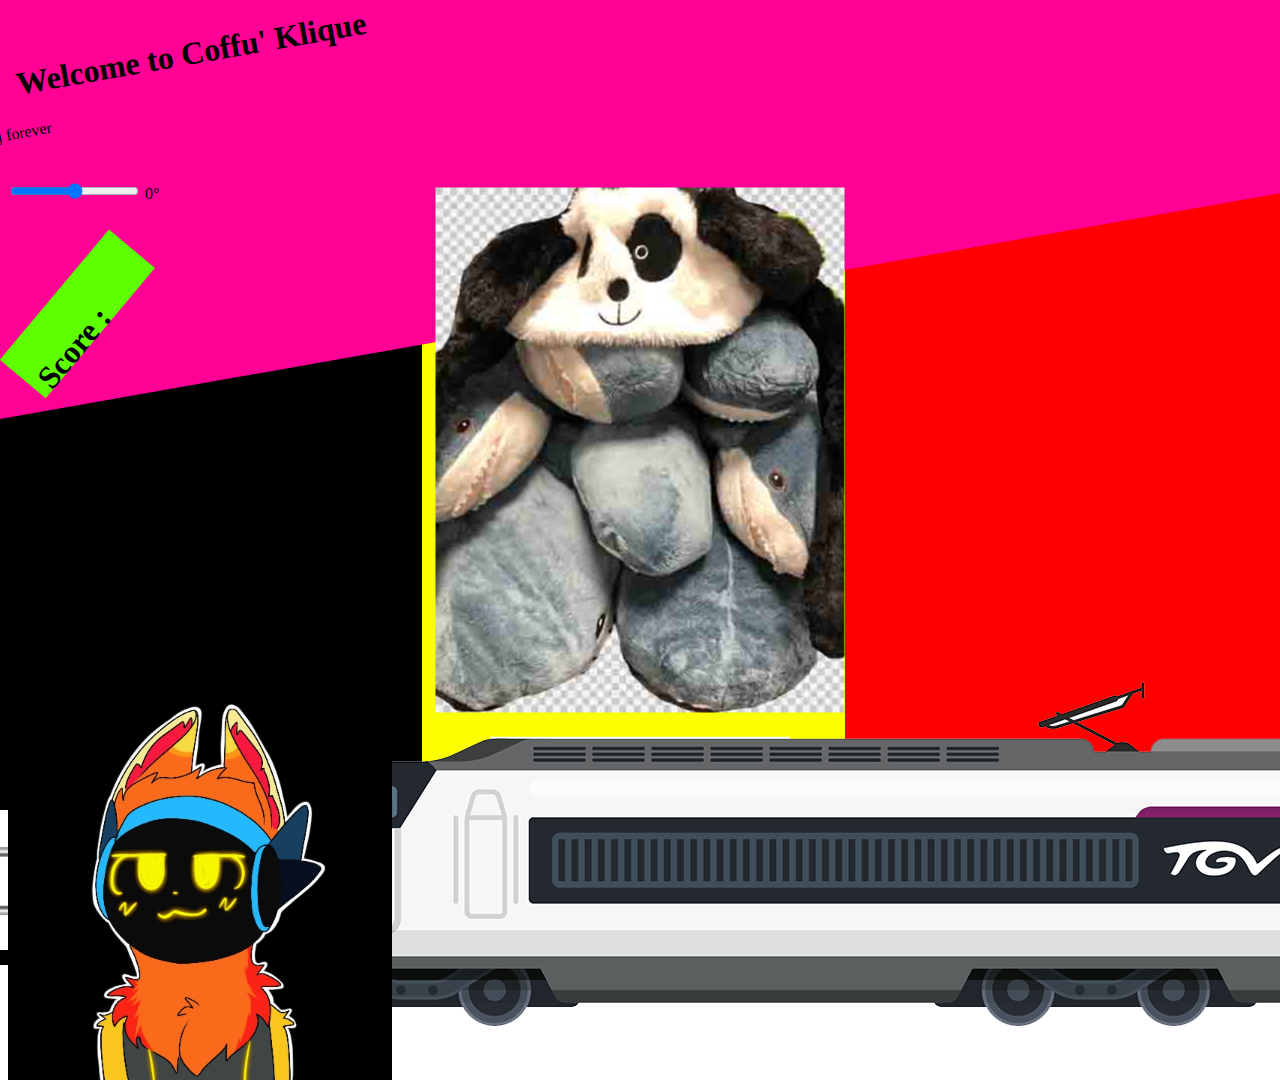
<file: worstcode/index.html>
<!DOCTYPE html>
<html lang="en">
<head>
    <meta charset="UTF-8">
    <meta name="viewport" content="width=device-width, initial-scale=1.0">
    <title>Coffu' Klique</title>
</head>
<body style="overflow: hidden;">
    <div>
        <section style="position: absolute; height: 110%; width: 34%; background-color: black; top: -25px; left:-10px;"></section>
            <h2>Section 1</h2>
            <p>This is the first section.</p>
        </section>
        <section style="position: absolute; height: 110%; width: 34%; background-color: rgb(251, 255, 0); top: -25px; left: 33%;">

        </section>
        <section style="position: absolute; height: 110%; width: 34%; background-color: rgb(255, 0, 0); top: -25px; left: 66%;">

        </section>
        <div class="irail" style="position: absolute; display: flex; height: 140px; top: 90%; left: -10px;">
            <img src="Images\Plan de travail 1.png" alt=""> <!--Aboule-->
        </div>
    </div>
    <div>
        <div style="position: absolute;transform: rotate(-10deg); background-color: rgb(255, 1, 149); padding: 10px; position: absolute; top: -260px; left: -60px; width: 3000px; height: 400px;">
            <h1 style="display: flex; margin-top: 65px; margin-left: 65px;">Welcome to Coffu' Klique</h1>
            <p>Blahaj forever</p>
            <div style="position: absolute;transform: rotate(-40deg); background-color: rgb(94, 255, 1); padding: 10px; position: absolute; top: 300px; left: 10px; width: 150px; height: 40px;">
                <h1>Score :</h1>
                <span id="compteurAffichage">
<!--il faut saucissoner le tableau-->
                </span>
            </div>
        </div>
    <div style="display: grid; place-content: center;">
        <a id="clicker">
            <img src="Images\Sans titre-3.jpg" alt="" style="position: absolute; left: 50%; top: 50%; transform: translate(-50%, -50%); transition: all 0.3s;">
        </a>        
        <h1>TFRGHRTSHSTGDRHDRTHEDRTYHDTYHDGFCJDT</h1>
    </div>
    <div style="position: fixed; top: 59%;">
        <img class="itrain" src="Images\bbadf58d-a712-458b-bcbc-aee02366e537_rw_3840.png" alt="">
    </div>
    <div">
        <div>
            <img class="proto" src="Images\Ripoint_Henri_BOYKISSERmeme.png" alt="" style="position: absolute; width: 30%; bottom:-20%; cursor: pointer; transform: translateY(0%);" onclick="zoomImage()">
        </div>

        <script>
            function zoomImage() {
                const image = document.querySelector(".proto"); // mon petit sigma
                image.style.transform = "scale(3)";
                image.style.bottom = "40%";
                image.style.left = "35%";
                image.style.transition = "transform 0.1s";
            }
        </script>
    </div>
    </div>


    <div class="advanced-controls"  style="z-index: 1000; position: relative;">
        <input id="angleSlider" type="range" min="-180" max="180" step="0.02" value="0">
        <output id="angleDisplay">0°</output>
      </div>
      <audio id="audioPlayer" controls style="display:none;">

        <script>
            const angleSlider = document.getElementById("angleSlider");
            const angleDisplay = document.getElementById("angleDisplay");
            const img = document.querySelector(".itrain");
            const img2 = document.querySelector(".irail");
            angleSlider.addEventListener("input", () => {
            const angle = angleSlider.value;
            angleDisplay.textContent = `${angle}°`;
            img.style.transform = `rotate(${angle}deg)`;
            img2.style.transform = `rotate(${angle}deg)`;
            });
        </script>
      
    <div style="display: grid; place-content: center;">
        <script>
            function getRandomImage() {
                const images = ["1.png","2.png","3.png","4.png","5.png","6.png","7.png","8.png","9.png","10.png","11.png","12.png","13.png","14.png","15.png","16.png","17.png","18.png","19.png","20.png","21.png","22.png",]; // Add your image filenames here
                const randomIndex = Math.floor(Math.random() * images.length);
                const randomImage = images[randomIndex];
                return randomImage;
            }

            const randomImage = getRandomImage();
            const imageElement = document.createElement("img");
            imageElement.src = `Images/ligmaco/${randomImage}`;
            imageElement.alt = "Random Image";
            imageElement.style.position = "absolute";
            imageElement.style.left = "50%";
            imageElement.style.top = "90%";
            imageElement.style.width = "300px";
            imageElement.style.transform = "translate(-50%, -50%)";
            imageElement.style.transition = "all 0.3s";
            imageElement.style.zIndex = "";

            const container = document.querySelector("div[style='display: grid; place-content: center;']");
            container.appendChild(imageElement);
        </script>
    </div>

<di<v>
        <img src="Images\maxwell-pat-pat.gif" alt="Maxwell's demon animation" style="position:absolute; width: 300px; height: auto; right: 0px; bottom:0; z-index: 999999999999999999999;">
    </div>
    

    <script>
        const audioFiles = ['Thursday at 21-35(1).m4a',
                            'Thursday at 21-35(2).m4a',
                            'Thursday at 21-35(3).m4a',
                            'Thursday at 21-35(4).m4a',
                            'Thursday at 21-35.m4a',
                            'Thursday at 21-36(1).m4a',
                            'Thursday at 21-36(2).m4a',
                            'Thursday at 21-36(3).m4a',
                            'Thursday at 21-36(4).m4a',
                            'Thursday at 21-36.m4a',
                            'Thursday at 21-37(1).m4a',
                            'Thursday at 21-37(2).m4a',
                            'Thursday at 21-37.m4a',
                            'Thursday at 21-38(1).m4a',
                            'Thursday at 21-38(2).m4a',
                            'Thursday at 21-38.m4a',
                            'Thursday at 21-39(1).m4a',
                            'Thursday at 21-39(2).m4a',
                            'Thursday at 21-39.m4a',
                            'Thursday at 21-40(1).m4a',
                            'Thursday at 21-40(2).m4a',
                            'Thursday at 21-40(3).m4a',
                            'Thursday at 21-40.m4a',
                            'Thursday at 21-41(1).m4a',
                            'Thursday at 21-41.m4a',
                            'Thursday at 21-42(1).m4a',
                            'Thursday at 21-42(2).m4a',
                            'Thursday at 21-42.m4a',
                            'Thursday at 21-43(1).m4a',
                            'Thursday at 21-43.m4a'];

        // Fonction pour jouer un fichier audio aléatoire
        function playRandomAudio() {
            // Choisir un fichier aléatoire
            const randomIndex = Math.floor(Math.random() * audioFiles.length);
            const randomAudioFile = audioFiles[randomIndex];

            // Sélectionner l'élément audio et définir la source
            const audioPlayer = document.getElementById('audioPlayer');
            audioPlayer.src = randomAudioFile;

            // Démarrer la lecture
            audioPlayer.play();
        }
        // Attendre que le DOM soit complètement chargé
        document.addEventListener('DOMContentLoaded', function() {

            // Fonction asynchrone pour récupérer le nombre de lignes
            async function fetchRowCount() {
                try {
                    const response = await fetch('get_row_count.php');
                    const data = await response.json();
                    return data.total_rows;  // Retourne le nombre total de lignes
                } catch (error) {
                    console.error('Erreur AJAX:', error);
                    return 0;  // Retourne 0 en cas d'erreur
                }
            }

            // Fonction pour charger les données
            async function loadData() {
                // Attendre que le nombre de lignes soit récupéré
                const totalRows = await fetchRowCount();
                console.log(`Total rows: ${totalRows}`);  // Affiche le nombre de lignes dans la console

                let colonnes = ['id', 'session_id', 'ip_address', 'user_agent', 'ancien_compteur', 'nouveau_compteur', 'update_time'];  // Noms des colonnes
                
                // Charger les données ligne par ligne, puis champ par champ
                for (let i = 0; i < totalRows; i++) {
                    colonnes.forEach((colonne, index) => {
                        setTimeout(() => {
                            fetch(`get_field.php?rang=${i}&colonne=${colonne}`)
                                .then(response => response.json())
                                .then(data => {
                                    if (data.value) {
                                        addDataToPage(i, colonne, data.value);
                                    } else {
                                        console.error(`Erreur pour ligne ${i}, colonne ${colonne}: ${data.error}`);
                                    }
                                })
                                .catch(error => console.error('Erreur AJAX:', error));
                        }, Math.random() * 1000); // Temps aléatoire pour un affichage chaotique
                    });
                }
            }

            // Fonction pour ajouter les données sur la page
            function addDataToPage(rowIndex, columnName, value) {
                let container = document.getElementById('data-container');
                let dataBox = document.createElement('div');
                dataBox.classList.add('data-box');
                dataBox.innerHTML = `<strong>Row ${rowIndex + 1} - ${columnName}:</strong> ${value}`;
                container.appendChild(dataBox);
            }

            // Fonction pour récupérer et afficher le compteur
            function fetchCompteur() {
                const compteurAffichage = document.getElementById('compteurAffichage');
                if (compteurAffichage) {  // Vérifier si l'élément existe
                    fetch('get_compteur.php')
                        .then(response => response.json())
                        .then(data => {
                            compteurAffichage.innerHTML = `<marquee>Compteur : ${data.compteur}</marquee>`;

                            // Afficher l'historique
                            let historiqueHTML = '<ul>';
                            data.historique.forEach(function(entry) {
                                historiqueHTML += `<li>${entry.ancien_compteur} ➡️ ${entry.nouveau_compteur} à ${entry.update_time}</li>`;
                            }); 
                            historiqueHTML += '</ul>';
                        })
                        .catch(error => console.error('Erreur:', error));
                } else {
                    console.error('Élément #compteurAffichage introuvable.');
                }
            }

            // Fonction pour incrémenter le compteur
            function incrementCompteur() {
                playRandomAudio();
                fetch('update_compteur.php')
                    .then(response => response.text())
                    .then(data => {
                        console.log("Compteur mis à jour : " + data);
                        fetchCompteur(); // Rafraîchir l'affichage après incrémentation
                    })
                    .catch(error => console.error('Erreur:', error));
            }

            document.getElementById('clicker').addEventListener('click', function(e) {
                e.preventDefault(); // Empêcher le comportement par défaut du lien
                incrementCompteur();
            });

            // Charger le compteur au démarrage
            fetchCompteur();
        });
    </script>
</body>
</html></div>
</file>
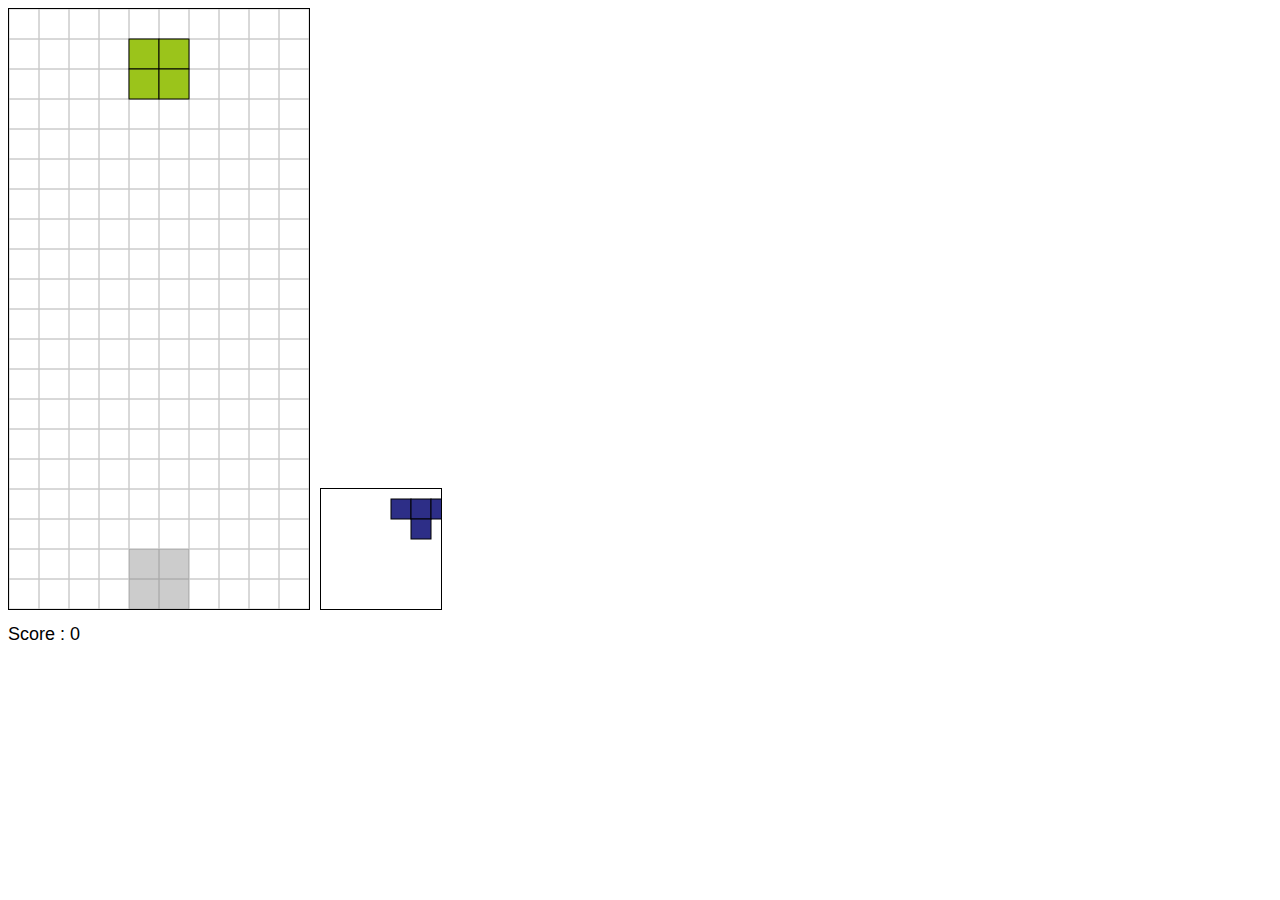
<file: anims/tetris/index.html>
<!DOCTYPE html>
<html lang="en">
<head>
    <meta charset="UTF-8">
    <meta name="viewport" content="width=device-width, initial-scale=1.0">
    <title>Tetris</title>
</head>
<body>
    <script src="main.js"></script>
</body>
</html>
</file>
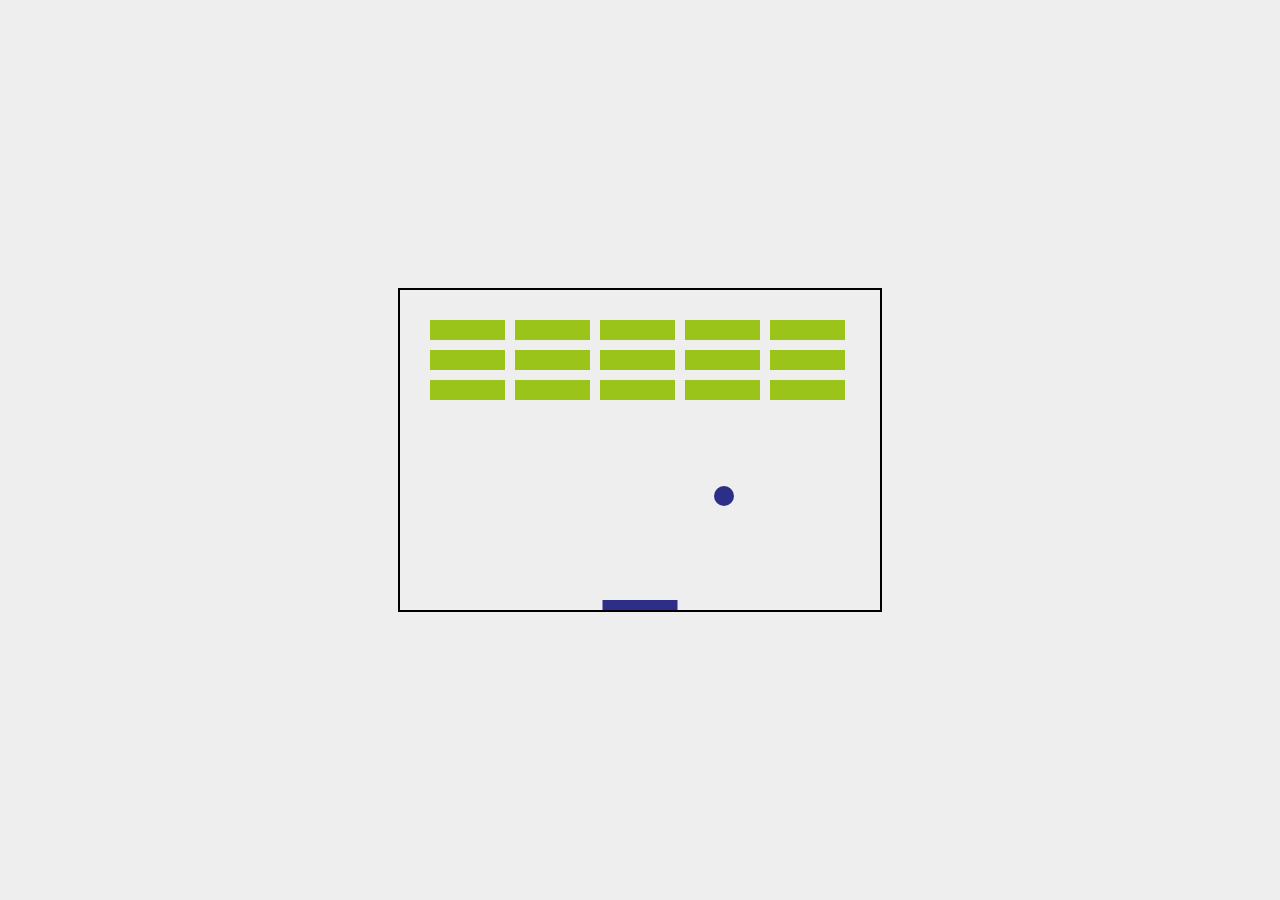
<file: anims/casse brick.html>
<!DOCTYPE html>
<html lang="fr">
<head>
    <meta charset="UTF-8">
    <meta name="viewport" content="width=device-width, initial-scale=1.0">
    <title>Casse-Brique</title>
    <style>
        body {
            margin: 0;
            display: flex;
            justify-content: center;
            align-items: center;
            height: 100vh;
            background-color: #eee;
        }

        canvas {
            border: 2px solid black;
        }
    </style>
</head>
<body>
<canvas id="myCanvas" width="480" height="320"></canvas>
<script>
// Récupérer le contexte du canvas
var canvas = document.getElementById("myCanvas");
var ctx = canvas.getContext("2d");

// Définir les propriétés du paddle
var paddleHeight = 10, paddleWidth = 75;
var paddleX = (canvas.width - paddleWidth) / 2;

// Définir la vitesse du paddle
var rightPressed = false;
var leftPressed = false;

// Définir les propriétés de la balle
var ballRadius = 10;
var x = canvas.width / 2;
var y = canvas.height - 30;
var dx = 2;
var dy = -2;

// Définir les briques
var brickRowCount = 3;
var brickColumnCount = 5;
var brickWidth = 75;
var brickHeight = 20;
var brickPadding = 10;
var brickOffsetTop = 30;
var brickOffsetLeft = 30;

// Tableau des briques
var bricks = [];
for (var c = 0; c < brickColumnCount; c++) {
    bricks[c] = [];
    for (var r = 0; r < brickRowCount; r++) {
        bricks[c][r] = { x: 0, y: 0, status: 1 };
    }
}

// Définir les contrôles du paddle
document.addEventListener("keydown", keyDownHandler, false);
document.addEventListener("keyup", keyUpHandler, false);

function keyDownHandler(e) {
    if (e.key == "Right" || e.key == "ArrowRight") {
        rightPressed = true;
    } else if (e.key == "Left" || e.key == "ArrowLeft") {
        leftPressed = true;
    }
}

function keyUpHandler(e) {
    if (e.key == "Right" || e.key == "ArrowRight") {
        rightPressed = false;
    } else if (e.key == "Left" || e.key == "ArrowLeft") {
        leftPressed = false;
    }
}

// Dessiner la balle
function drawBall() {
    ctx.beginPath();
    ctx.arc(x, y, ballRadius, 0, Math.PI * 2);
    ctx.fillStyle = "#2d2e87";
    ctx.fill();
    ctx.closePath();
}

// Dessiner le paddle
function drawPaddle() {
    ctx.beginPath();
    ctx.rect(paddleX, canvas.height - paddleHeight, paddleWidth, paddleHeight);
    ctx.fillStyle = "#2d2e87";
    ctx.fill();
    ctx.closePath();
}

// Dessiner les briques
function drawBricks() {
    for (var c = 0; c < brickColumnCount; c++) {
        for (var r = 0; r < brickRowCount; r++) {
            if (bricks[c][r].status == 1) {
                var brickX = (c * (brickWidth + brickPadding)) + brickOffsetLeft;
                var brickY = (r * (brickHeight + brickPadding)) + brickOffsetTop;
                bricks[c][r].x = brickX;
                bricks[c][r].y = brickY;
                ctx.beginPath();
                ctx.rect(brickX, brickY, brickWidth, brickHeight);
                ctx.fillStyle = "#9bc41b";
                ctx.fill();
                ctx.closePath();
            }
        }
    }
}

// Détecter la collision avec les briques
function collisionDetection() {
    for (var c = 0; c < brickColumnCount; c++) {
        for (var r = 0; r < brickRowCount; r++) {
            var b = bricks[c][r];
            if (b.status == 1) {
                if (x > b.x && x < b.x + brickWidth && y > b.y && y < b.y + brickHeight) {
                    dy = -dy;
                    b.status = 0;
                }
            }
        }
    }
}

// Gérer le mouvement de la balle
function moveBall() {
    x += dx;
    y += dy;

    // Collision avec les murs
    if (x + dx > canvas.width - ballRadius || x + dx < ballRadius) {
        dx = -dx;
    }
    if (y + dy < ballRadius) {
        dy = -dy;
    } else if (y + dy > canvas.height - ballRadius) {
        if (x > paddleX && x < paddleX + paddleWidth) {
            dy = -dy;
        } else {
            // Game Over
            document.location.reload();
            alert("Game over");
        }
    }

    // Déplacer le paddle
    if (rightPressed && paddleX < canvas.width - paddleWidth) {
        paddleX += 7;
    } else if (leftPressed && paddleX > 0) {
        paddleX -= 7;
    }
}

// Fonction principale pour dessiner tous les éléments du jeu
function draw() {
    // Effacer le canvas
    ctx.clearRect(0, 0, canvas.width, canvas.height);

    // Dessiner la balle, le paddle, et les briques
    drawBricks();
    drawBall();
    drawPaddle();

    // Détecter les collisions
    collisionDetection();

    // Déplacer la balle
    moveBall();

    // Demander au navigateur de redessiner
    requestAnimationFrame(draw);
}

// Démarrer le jeu
draw();
</script>
</body>
</html>
</file>
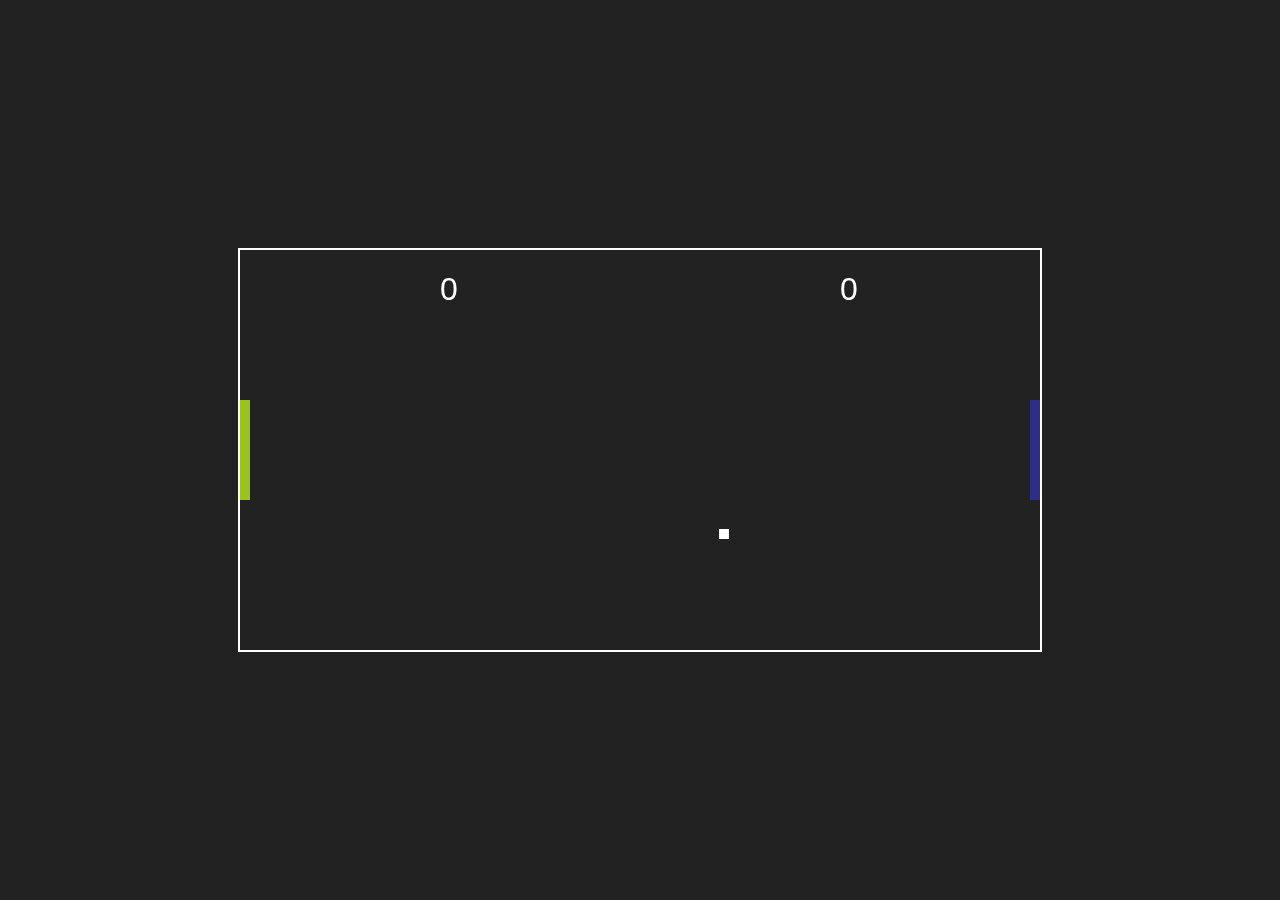
<file: anims/pong.html>
<!DOCTYPE html>
<html lang="fr">
<head>
    <meta charset="UTF-8">
    <meta name="viewport" content="width=device-width, initial-scale=1.0">
    <title>Pong</title>
    <style>
        body {
            margin: 0;
            display: flex;
            justify-content: center;
            align-items: center;
            height: 100vh;
            background-color: #222;
        }

        canvas {
            border: 2px solid white;
        }
    </style>
</head>
<body>
<canvas id="pongCanvas" width="800" height="400"></canvas>
<script>
// Récupérer le contexte du canvas
var canvas = document.getElementById("pongCanvas");
var ctx = canvas.getContext("2d");

// Paramètres du jeu
var paddleWidth = 10, paddleHeight = 100;
var ballSize = 10;
var leftPaddle = { x: 0, y: canvas.height / 2 - paddleHeight / 2, dy: 0, color: "#9bc41b" };
var rightPaddle = { x: canvas.width - paddleWidth, y: canvas.height / 2 - paddleHeight / 2, dy: 0, color: "#2d2e87" };
var ball = { x: canvas.width / 2, y: canvas.height / 2, dx: 2, dy: 2, color: "#ffffff" };

// Score
var leftScore = 0;
var rightScore = 0;

// Contrôles
document.addEventListener("keydown", function(event) {
    if (event.key == "ArrowUp") {
        rightPaddle.dy = -4;
    } else if (event.key == "ArrowDown") {
        rightPaddle.dy = 4;
    }
    if (event.key == "z") {
        leftPaddle.dy = -4;
    } else if (event.key == "s") {
        leftPaddle.dy = 4;
    }
});

document.addEventListener("keyup", function(event) {
    if (event.key == "ArrowUp" || event.key == "ArrowDown") {
        rightPaddle.dy = 0;
    }
    if (event.key == "z" || event.key == "s") {
        leftPaddle.dy = 0;
    }
});

// Dessiner la raquette
function drawPaddle(x, y, color) {
    ctx.fillStyle = color;
    ctx.fillRect(x, y, paddleWidth, paddleHeight);
}

// Dessiner la balle
function drawBall(x, y, color) {
    ctx.fillStyle = color;
    ctx.fillRect(x - ballSize / 2, y - ballSize / 2, ballSize, ballSize);
}

// Afficher le score
function drawScore() {
    ctx.fillStyle = "#ffffff";
    ctx.font = "32px Arial";
    ctx.fillText(leftScore, canvas.width / 4, 50);
    ctx.fillText(rightScore, canvas.width * 3 / 4, 50);
}

// Mettre à jour la position de la balle
function updateBall() {
    ball.x += ball.dx;
    ball.y += ball.dy;

    // Si la balle touche le haut ou le bas
    if (ball.y - ballSize / 2 <= 0 || ball.y + ballSize / 2 >= canvas.height) {
        ball.dy = -ball.dy;
    }

    // Si la balle touche la raquette gauche
    if (ball.x - ballSize / 2 <= leftPaddle.x + paddleWidth && ball.y >= leftPaddle.y && ball.y <= leftPaddle.y + paddleHeight) {
        ball.dx = -ball.dx;
        ball.color = leftPaddle.color;  // La balle prend la couleur de la raquette gauche
    }

    // Si la balle touche la raquette droite
    if (ball.x + ballSize / 2 >= rightPaddle.x && ball.y >= rightPaddle.y && ball.y <= rightPaddle.y + paddleHeight) {
        ball.dx = -ball.dx;
        ball.color = rightPaddle.color;  // La balle prend la couleur de la raquette droite
    }

    // Si la balle passe à travers une raquette (but marqué)
    if (ball.x - ballSize / 2 <= 0) {
        rightScore++;
        resetBall();
    } else if (ball.x + ballSize / 2 >= canvas.width) {
        leftScore++;
        resetBall();
    }

    // Vérifier si la partie est terminée
    if (Math.abs(leftScore - rightScore) >= 3) {
        alert("La partie est terminée! Le score est " + leftScore + " - " + rightScore);
        resetGame();
    }
}

// Réinitialiser la balle au centre
function resetBall() {
    ball.x = canvas.width / 2;
    ball.y = canvas.height / 2;
    ball.dx = 2 * (Math.random() > 0.5 ? 1 : -1); // Direction aléatoire
    ball.dy = 2 * (Math.random() > 0.5 ? 1 : -1); // Direction aléatoire
    ball.color = "#ffffff";  // Revenir à la couleur initiale
}

// Réinitialiser le jeu (score et position)
function resetGame() {
    leftScore = 0;
    rightScore = 0;
    resetBall();
}

// Mettre à jour la position des raquettes
function updatePaddles() {
    leftPaddle.y += leftPaddle.dy;
    rightPaddle.y += rightPaddle.dy;

    // Empêcher les raquettes de sortir de l'écran
    if (leftPaddle.y < 0) leftPaddle.y = 0;
    if (leftPaddle.y + paddleHeight > canvas.height) leftPaddle.y = canvas.height - paddleHeight;
    if (rightPaddle.y < 0) rightPaddle.y = 0;
    if (rightPaddle.y + paddleHeight > canvas.height) rightPaddle.y = canvas.height - paddleHeight;
}

// Effacer l'écran et redessiner
function draw() {
    ctx.clearRect(0, 0, canvas.width, canvas.height);
    drawPaddle(leftPaddle.x, leftPaddle.y, leftPaddle.color);
    drawPaddle(rightPaddle.x, rightPaddle.y, rightPaddle.color);
    drawBall(ball.x, ball.y, ball.color);
    drawScore();

    updateBall();
    updatePaddles();
}

// Lancer le jeu
setInterval(draw, 1000 / 60); // Mettre à jour toutes les 1/60 secondes (60 FPS)
</script>
</body>
</html>
</file>
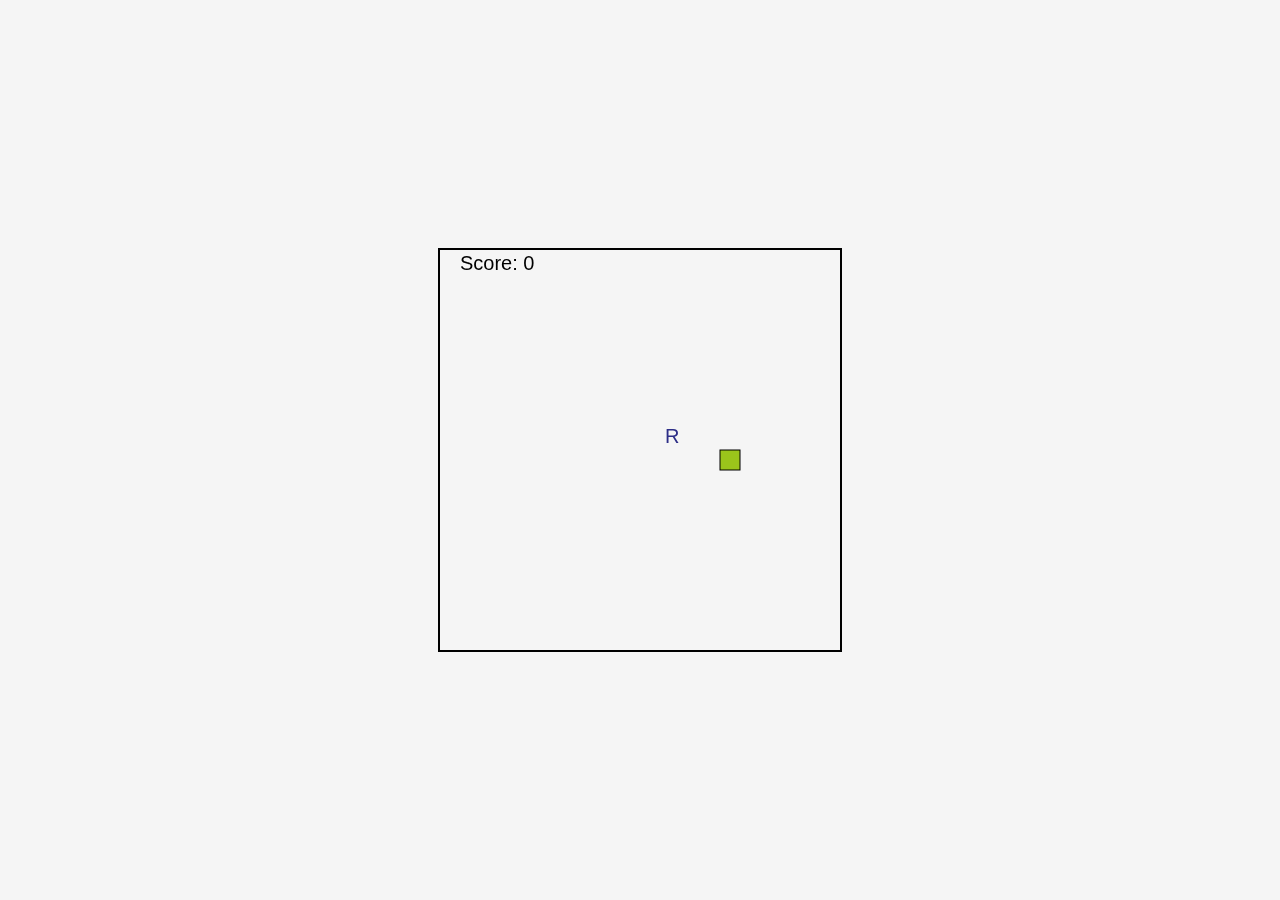
<file: anims/snake.html>
<!DOCTYPE html>
<html lang="fr">
<head>
    <meta charset="UTF-8">
    <meta name="viewport" content="width=device-width, initial-scale=1.0">
    <title>Snake Game</title>
    <style>
        body {
            margin: 0;
            display: flex;
            justify-content: center;
            align-items: center;
            height: 100vh;
            background-color: #f5f5f5;
        }

        canvas {
            border: 2px solid black;
        }
    </style>
</head>
<body>
<canvas id="myCanvas" width="400" height="400"></canvas>
<script>
// Récupérer le contexte du canvas
var canvas = document.getElementById("myCanvas");
var ctx = canvas.getContext("2d");

// Taille de la grille
var box = 20;

// Initialisation du serpent
var snake = [];
snake[0] = { x: 9 * box, y: 10 * box };

// Direction initiale
var direction = "RIGHT";

// Lettres des fruits
var fruits = ['L', 'Y', 'R', 'E', 'C', 'O'];
var currentFruit = fruits[Math.floor(Math.random() * fruits.length)];

// Position de la nourriture
var food = {
    x: Math.floor(Math.random() * 19 + 1) * box,
    y: Math.floor(Math.random() * 19 + 1) * box
};

// Score du joueur
var score = 0;

// Écouteur d'événements pour la direction
document.addEventListener("keydown", directionHandler);

// Changer la direction du serpent
function directionHandler(event) {
    if (event.keyCode == 37 && direction != "RIGHT") {
        direction = "LEFT";
    } else if (event.keyCode == 38 && direction != "DOWN") {
        direction = "UP";
    } else if (event.keyCode == 39 && direction != "LEFT") {
        direction = "RIGHT";
    } else if (event.keyCode == 40 && direction != "UP") {
        direction = "DOWN";
    }
}

// Dessiner le serpent
function drawSnake() {
    for (var i = 0; i < snake.length; i++) {
        ctx.fillStyle = (i == 0) ? "#9bc41b" : "white"; // Le serpent est en #9bc41b
        ctx.fillRect(snake[i].x, snake[i].y, box, box);
        ctx.strokeStyle = "black";
        ctx.strokeRect(snake[i].x, snake[i].y, box, box);
    }
}

// Dessiner la nourriture sous forme de lettre
function drawFood() {
    ctx.fillStyle = "#2d2e87"; // Couleur des fruits
    ctx.font = "20px Arial";
    ctx.fillText(currentFruit, food.x + box / 4, food.y + box / 1.5);
}

// Mettre à jour la position du serpent
function update() {
    var snakeX = snake[0].x;
    var snakeY = snake[0].y;

    // Changer la position du serpent en fonction de la direction
    if (direction == "LEFT") snakeX -= box;
    if (direction == "UP") snakeY -= box;
    if (direction == "RIGHT") snakeX += box;
    if (direction == "DOWN") snakeY += box;

    // Ajouter la nouvelle position du serpent
    var newHead = { x: snakeX, y: snakeY };

    // Vérifier si le serpent se mange lui-même ou touche les murs
    if (snakeX < 0 || snakeX >= canvas.width || snakeY < 0 || snakeY >= canvas.height || collision(newHead, snake)) {
        clearInterval(game); // Arrêter le jeu si collision
    }

    // Ajouter la tête au serpent
    snake.unshift(newHead);

    // Vérifier si le serpent mange la nourriture
    if (snakeX == food.x && snakeY == food.y) {
        score++;
        currentFruit = fruits[Math.floor(Math.random() * fruits.length)]; // Nouvelle lettre
        food = {
            x: Math.floor(Math.random() * 19 + 1) * box,
            y: Math.floor(Math.random() * 19 + 1) * box
        };
    } else {
        // Supprimer la dernière partie du serpent
        snake.pop();
    }
}

// Vérifier si le serpent se mange lui-même
function collision(head, array) {
    for (var i = 0; i < array.length; i++) {
        if (head.x == array[i].x && head.y == array[i].y) {
            return true;
        }
    }
    return false;
}

// Dessiner le jeu
function draw() {
    // Effacer le canvas
    ctx.clearRect(0, 0, canvas.width, canvas.height);

    // Dessiner le serpent et la nourriture
    drawSnake();
    drawFood();

    // Afficher le score
    ctx.fillStyle = "black";
    ctx.font = "20px Arial";
    ctx.fillText("Score: " + score, box, box);

    // Mettre à jour le serpent
    update();
}

// Lancer le jeu
var game = setInterval(draw, 100); // Intervalle pour appeler la fonction de dessin
</script>
</body>
</html>
</file>
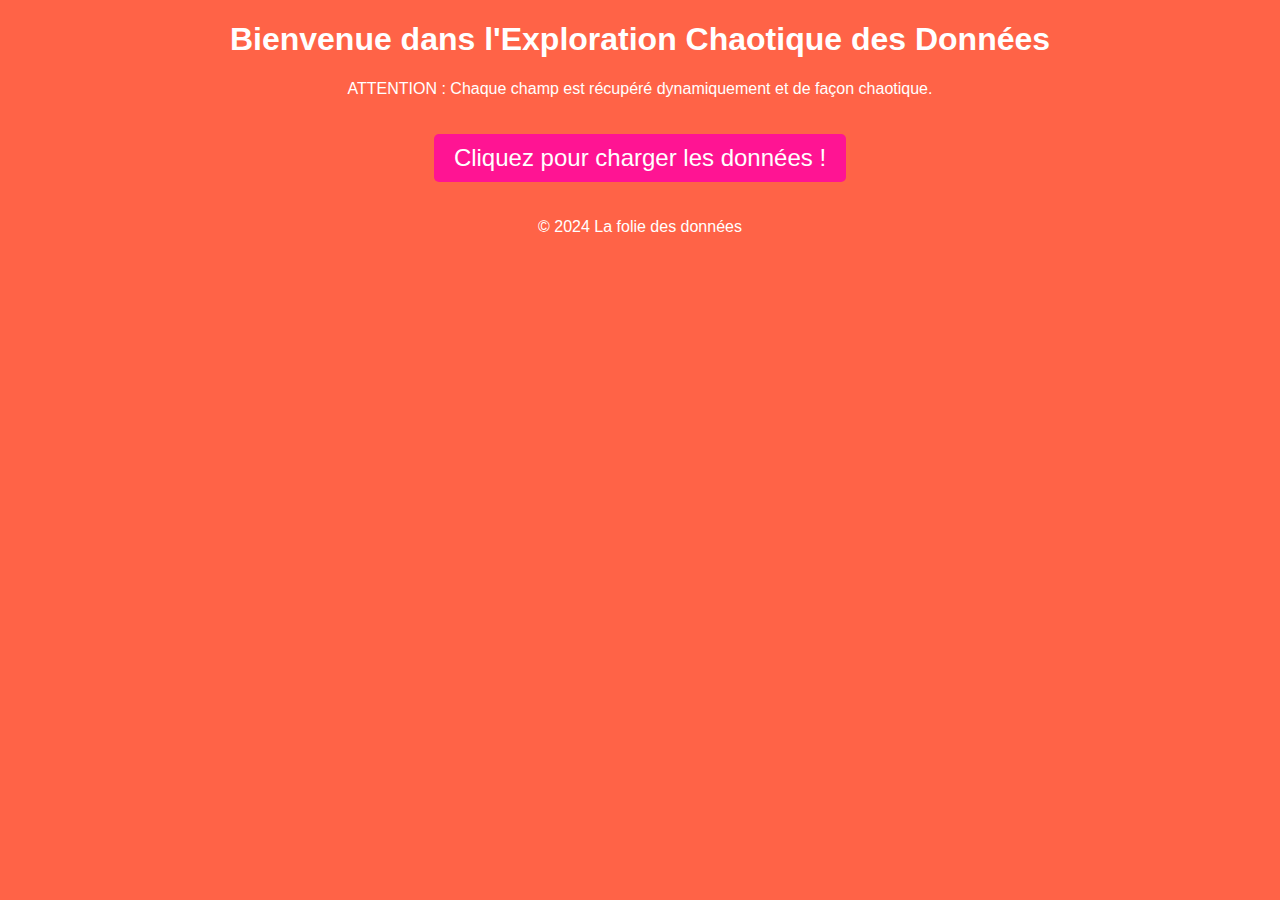
<file: worstcode/data.html>
<!DOCTYPE html>
<html lang="fr">
<head>
    <meta charset="UTF-8">
    <meta name="viewport" content="width=device-width, initial-scale=1.0">
    <title>Exploration Chaotique des Données</title>
    <style>
        body {
            font-family: 'Comic Sans MS', sans-serif;
            background-color: #FF6347;
            color: white;
            text-align: center;
        }
        .data-container {
            display: flex;
            flex-wrap: wrap;
            justify-content: center;
        }
        .data-box {
            background-color: #32CD32;
            margin: 10px;
            padding: 20px;
            border-radius: 10px;
            box-shadow: 0 0 10px 2px rgba(0, 0, 0, 0.7);
            font-size: 1.2em;
            transition: transform 0.2s ease-in-out;
        }
        .data-box:hover {
            transform: scale(1.1);
        }
        .button {
            background-color: #ff1493;
            padding: 10px 20px;
            border: none;
            border-radius: 5px;
            color: white;
            cursor: pointer;
            font-size: 1.5em;
            margin: 20px;
        }
        .button:hover {
            background-color: #ff69b4;
        }
    </style>
</head>
<body>

    <h1>Bienvenue dans l'Exploration Chaotique des Données</h1>
    <p class="alert">ATTENTION : Chaque champ est récupéré dynamiquement et de façon chaotique.</p>

    <div class="data-container" id="data-container">
        <!-- Les données seront affichées ici par JS -->
    </div>

    <button class="button" onclick="loadData()">Cliquez pour charger les données !</button>

    <footer>
        <p>&copy; 2024 La folie des données</p>
    </footer>

    <script>
        function loadData() {
            let table = 'nom_de_table'; // Remplace avec le nom de la table que tu veux explorer
            let totalRows = 5; // Le nombre de lignes à récupérer
            let columns = ['colonne1', 'colonne2', 'colonne3']; // Liste des colonnes de la table

            let currentRow = 0;

            // Appels AJAX pour chaque champ dans chaque ligne
            columns.forEach(function(column) {
                for (let row = 0; row < totalRows; row++) {
                    // Effectuer un appel AJAX pour récupérer la valeur d'une colonne spécifique d'une ligne
                    fetch(`update_compteur.php?table=${table}&column=${column}&row=${row}`)
                        .then(response => response.json())
                        .then(data => {
                            if (data.value) {
                                addDataToPage(data);
                            }
                        })
                        .catch(error => console.error('Erreur AJAX :', error));
                }
            });
        }

        function addDataToPage(data) {
            // Créer une nouvelle "box" pour afficher la donnée
            let container = document.getElementById('data-container');
            let dataBox = document.createElement('div');
            dataBox.classList.add('data-box');
            dataBox.innerHTML = `<strong>${data.column}</strong>: ${data.value}`;
            container.appendChild(dataBox);
        }
    </script>

</body>
</html>
</file>
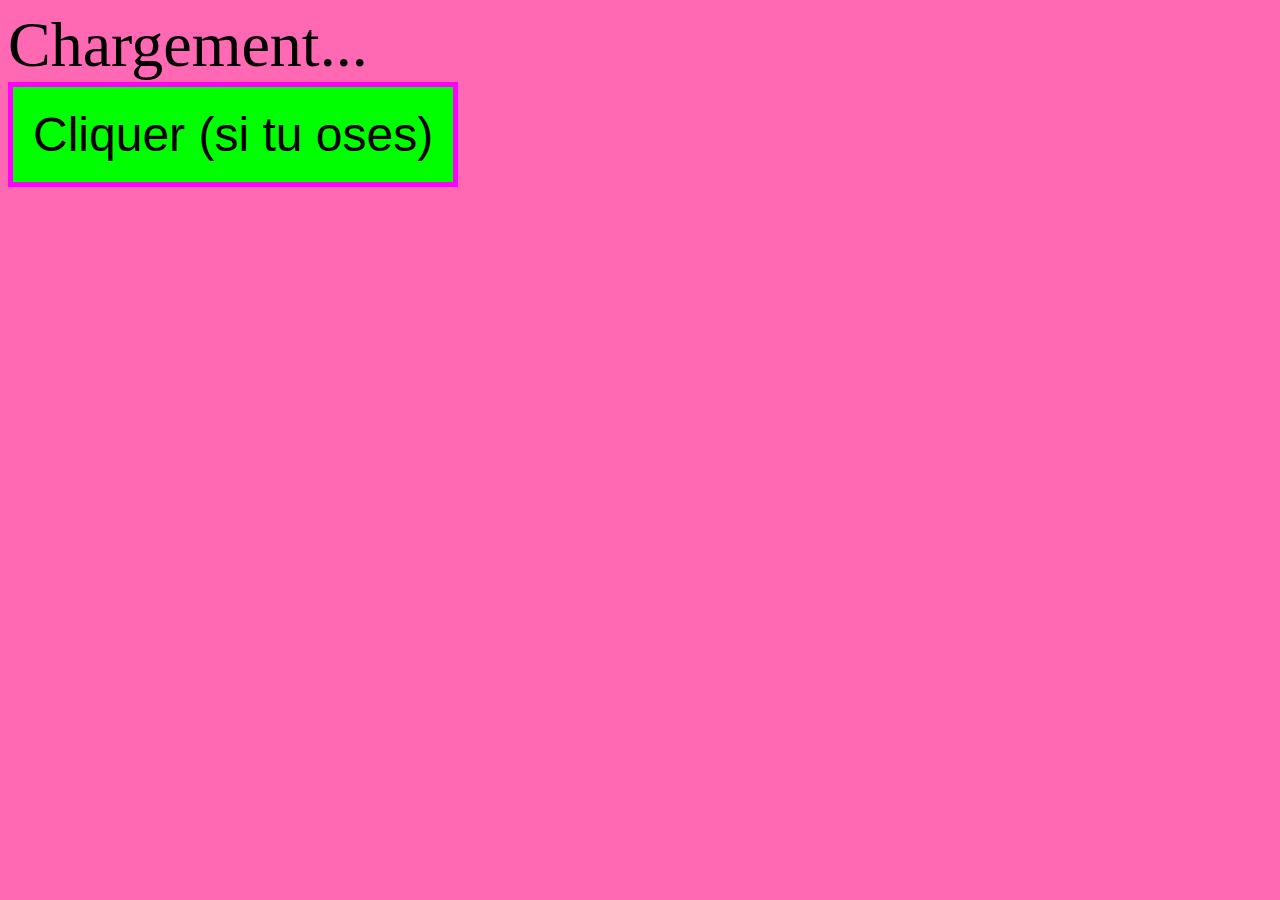
<file: worstcode/index12346.html>
<!DOCTYPE html>
<html lang="fr">
<head>
    <meta charset="UTF-8">
    <title>Le Clicker de l'Enfer</title>
    <style>
        body {
            background-color: #ff69b4;
            font-family: "Comic Sans MS", cursive;
        }
        .clicker-button {
            font-size: 48px;
            padding: 20px;
            background-color: lime;
            border: 5px solid magenta;
            cursor: pointer;
        }
        #compteurAffichage {
            font-size: 64px;
        }
        .data-container {
            margin-top: 20px;
        }
        .data-box {
            background-color: #32CD32;
            padding: 10px;
            margin: 10px;
            border-radius: 10px;
        }
    </style>
</head>
<body>
    <div id="compteurAffichage">Chargement...</div>
    <button id="clicker" class="clicker-button">Cliquer (si tu oses)</button>

    <div class="data-container" id="data-container"></div>
    <audio id="audioPlayer" controls style="display:none;">
    <script>
        const audioFiles = ['Thursday at 21-35(1).m4a',
                            'Thursday at 21-35(2).m4a',
                            'Thursday at 21-35(3).m4a',
                            'Thursday at 21-35(4).m4a',
                            'Thursday at 21-35.m4a',
                            'Thursday at 21-36(1).m4a',
                            'Thursday at 21-36(2).m4a',
                            'Thursday at 21-36(3).m4a',
                            'Thursday at 21-36(4).m4a',
                            'Thursday at 21-36.m4a',
                            'Thursday at 21-37(1).m4a',
                            'Thursday at 21-37(2).m4a',
                            'Thursday at 21-37.m4a',
                            'Thursday at 21-38(1).m4a',
                            'Thursday at 21-38(2).m4a',
                            'Thursday at 21-38.m4a',
                            'Thursday at 21-39(1).m4a',
                            'Thursday at 21-39(2).m4a',
                            'Thursday at 21-39.m4a',
                            'Thursday at 21-40(1).m4a',
                            'Thursday at 21-40(2).m4a',
                            'Thursday at 21-40(3).m4a',
                            'Thursday at 21-40.m4a',
                            'Thursday at 21-41(1).m4a',
                            'Thursday at 21-41.m4a',
                            'Thursday at 21-42(1).m4a',
                            'Thursday at 21-42(2).m4a',
                            'Thursday at 21-42.m4a',
                            'Thursday at 21-43(1).m4a',
                            'Thursday at 21-43.m4a'];

        // Fonction pour jouer un fichier audio aléatoire
        function playRandomAudio() {
            // Choisir un fichier aléatoire
            const randomIndex = Math.floor(Math.random() * audioFiles.length);
            const randomAudioFile = audioFiles[randomIndex];

            // Sélectionner l'élément audio et définir la source
            const audioPlayer = document.getElementById('audioPlayer');
            audioPlayer.src = randomAudioFile;

            // Démarrer la lecture
            audioPlayer.play();
        }
        // Attendre que le DOM soit complètement chargé
        document.addEventListener('DOMContentLoaded', function() {

            // Fonction asynchrone pour récupérer le nombre de lignes
            async function fetchRowCount() {
                try {
                    const response = await fetch('get_row_count.php');
                    const data = await response.json();
                    return data.total_rows;  // Retourne le nombre total de lignes
                } catch (error) {
                    console.error('Erreur AJAX:', error);
                    return 0;  // Retourne 0 en cas d'erreur
                }
            }

            // Fonction pour charger les données
            async function loadData() {
                // Attendre que le nombre de lignes soit récupéré
                const totalRows = await fetchRowCount();
                console.log(`Total rows: ${totalRows}`);  // Affiche le nombre de lignes dans la console

                let colonnes = ['id', 'session_id', 'ip_address', 'user_agent', 'ancien_compteur', 'nouveau_compteur', 'update_time'];  // Noms des colonnes
                
                // Charger les données ligne par ligne, puis champ par champ
                for (let i = 0; i < totalRows; i++) {
                    colonnes.forEach((colonne, index) => {
                        setTimeout(() => {
                            fetch(`get_field.php?rang=${i}&colonne=${colonne}`)
                                .then(response => response.json())
                                .then(data => {
                                    if (data.value) {
                                        addDataToPage(i, colonne, data.value);
                                    } else {
                                        console.error(`Erreur pour ligne ${i}, colonne ${colonne}: ${data.error}`);
                                    }
                                })
                                .catch(error => console.error('Erreur AJAX:', error));
                        }, Math.random() * 1000); // Temps aléatoire pour un affichage chaotique
                    });
                }
            }

            // Fonction pour ajouter les données sur la page
            function addDataToPage(rowIndex, columnName, value) {
                let container = document.getElementById('data-container');
                let dataBox = document.createElement('div');
                dataBox.classList.add('data-box');
                dataBox.innerHTML = `<strong>Row ${rowIndex + 1} - ${columnName}:</strong> ${value}`;
                container.appendChild(dataBox);
            }

            // Fonction pour récupérer et afficher le compteur
            function fetchCompteur() {
                const compteurAffichage = document.getElementById('compteurAffichage');
                if (compteurAffichage) {  // Vérifier si l'élément existe
                    fetch('get_compteur.php')
                        .then(response => response.json())
                        .then(data => {
                            compteurAffichage.innerHTML = `<marquee>Compteur : ${data.compteur}</marquee>`;

                            // Afficher l'historique
                            let historiqueHTML = '<ul>';
                            data.historique.forEach(function(entry) {
                                historiqueHTML += `<li>${entry.ancien_compteur} ➡️ ${entry.nouveau_compteur} à ${entry.update_time}</li>`;
                            });
                            historiqueHTML += '</ul>';
                        })
                        .catch(error => console.error('Erreur:', error));
                } else {
                    console.error('Élément #compteurAffichage introuvable.');
                }
            }

            // Fonction pour incrémenter le compteur
            function incrementCompteur() {
                playRandomAudio();
                fetch('update_compteur.php')
                    .then(response => response.text())
                    .then(data => {
                        console.log("Compteur mis à jour : " + data);
                        fetchCompteur(); // Rafraîchir l'affichage après incrémentation
                    })
                    .catch(error => console.error('Erreur:', error));
            }

            document.getElementById('clicker').addEventListener('click', function() {
                incrementCompteur();
            });

            // Charger le compteur au démarrage
            fetchCompteur();
        });
    </script>
</body>
</html>
</file>
